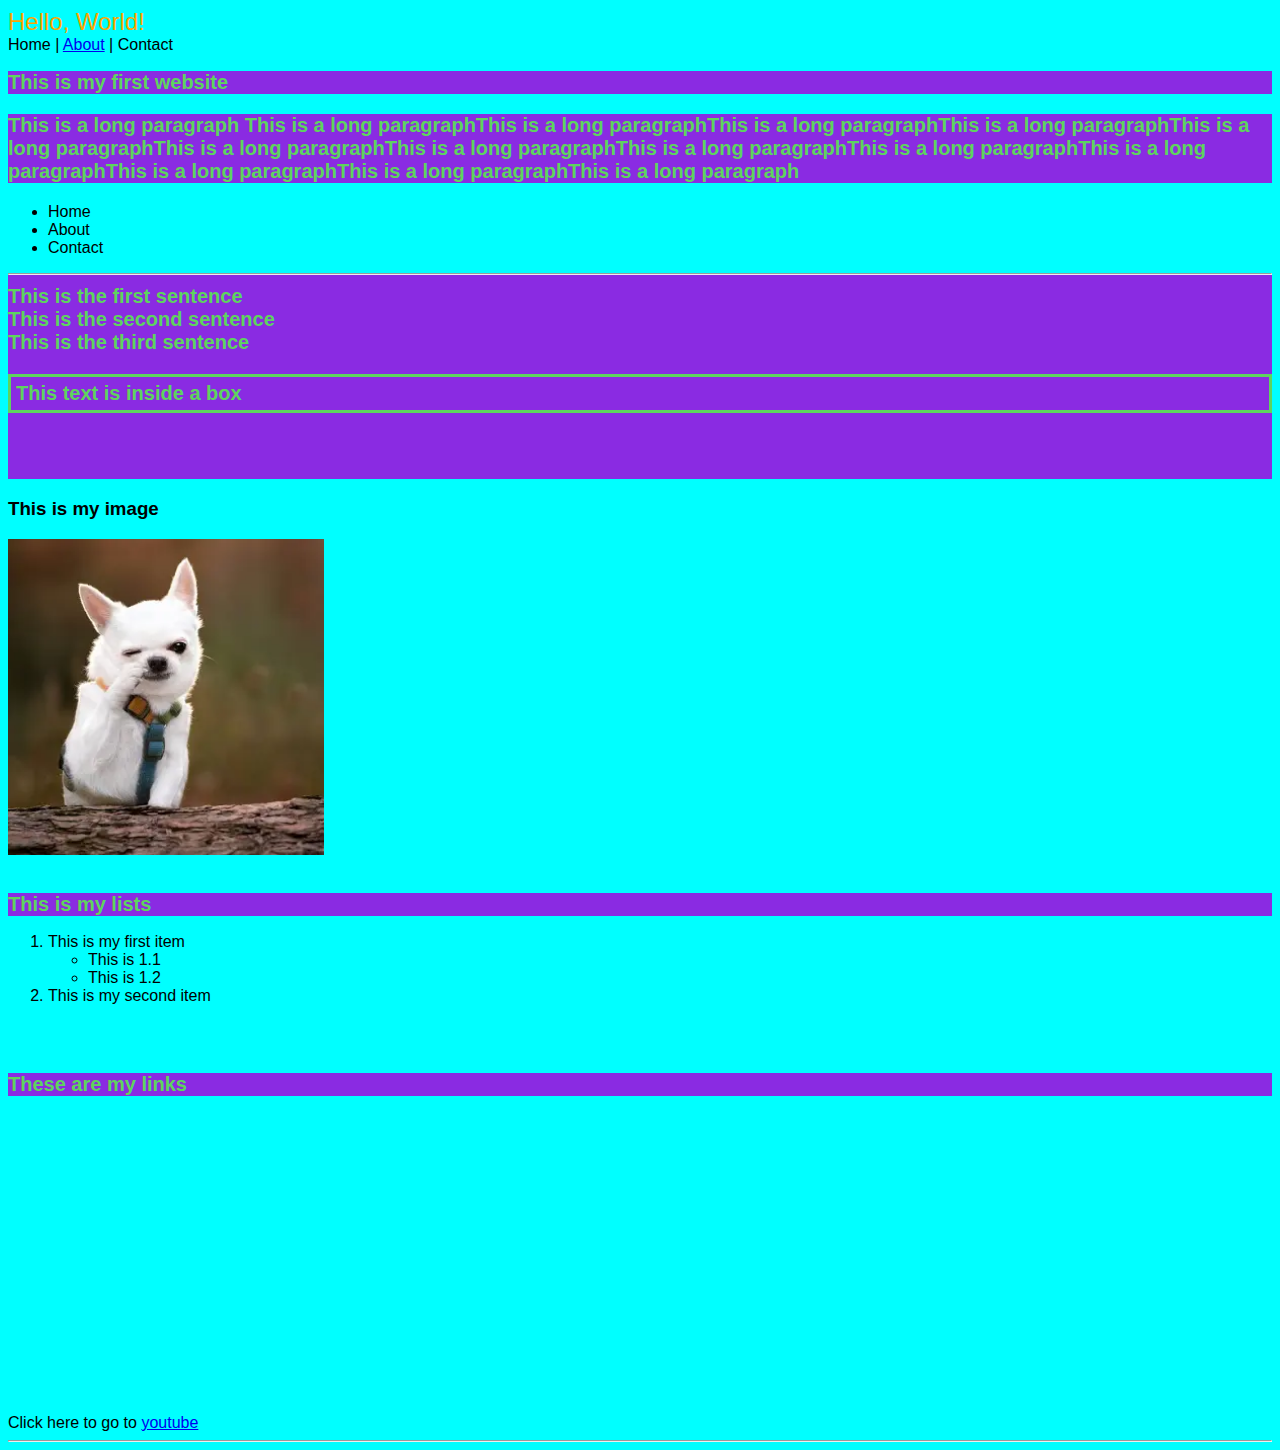
<file: index.html>
<!doctype html>
<html>
</head>
    <title>BMIS 235 - HTML1</title>
    <link href="style.css" rel="stylesheet" type="text/css">
 <body>     
   <font face="Arial" size="5px" color="orange"<h1>Hello, World!</h1></font>
   <br>
    Home | <a href="about.html">About</a> | Contact
    <h2>This is my first website</h2>
    <h2>
        <p>This is a long paragraph This is a long paragraphThis is a long paragraphThis is a long paragraphThis is a long paragraphThis is a long paragraphThis is a long paragraphThis is a long paragraphThis is a long paragraphThis is a long paragraphThis is a long paragraphThis is a long paragraphThis is a long paragraphThis is a long paragraph</p>
    </h2>

<ul class="navigation">
    <li>Home</li>
    <li>About</li>
    <Li>Contact</Li>
</ul>

    <h2>
        <link href="style.css" rel="stylesheet" type="text/css">
    <hr>
        This is the first sentence
    <br>
    This is the second sentence
    <br>
    This is the third sentence

<p class="box">This text is inside a box</p>

    <br> <br>
    <h3>This is my image</h3>
    <img src="download.webp"
    width = "25%" height ="25%" 
    alt="This is a picture of a dog">
    <br><br>
    <h2>This is my lists</h2>
    <ol>
        <li>This is my first item</li>
            <ul>
                <li>This is 1.1</li>
                <Li>This is 1.2</Li>
            </ul>
        <li> This is my second item</li>
    </ol>
    <br> <br>
    <h2>These are my links</h2>
    Click here to go to <a href="https://www.youtube.com
        "Target ="_blank">youtube</a>
  
        <iframe width="560" height="315" src="https://www.youtube.com/embed/quzYU-d9Bn4?si=XiiIZRUMQzV0KRsZ" title="YouTube video player" frameborder="0" allow="accelerometer; autoplay; clipboard-write; encrypted-media; gyroscope; picture-in-picture; web-share" referrerpolicy="strict-origin-when-cross-origin" allowfullscreen></iframe>
  
        <hr>

</h2>
</body>
<footer>

 </footer>
</html>
</file>
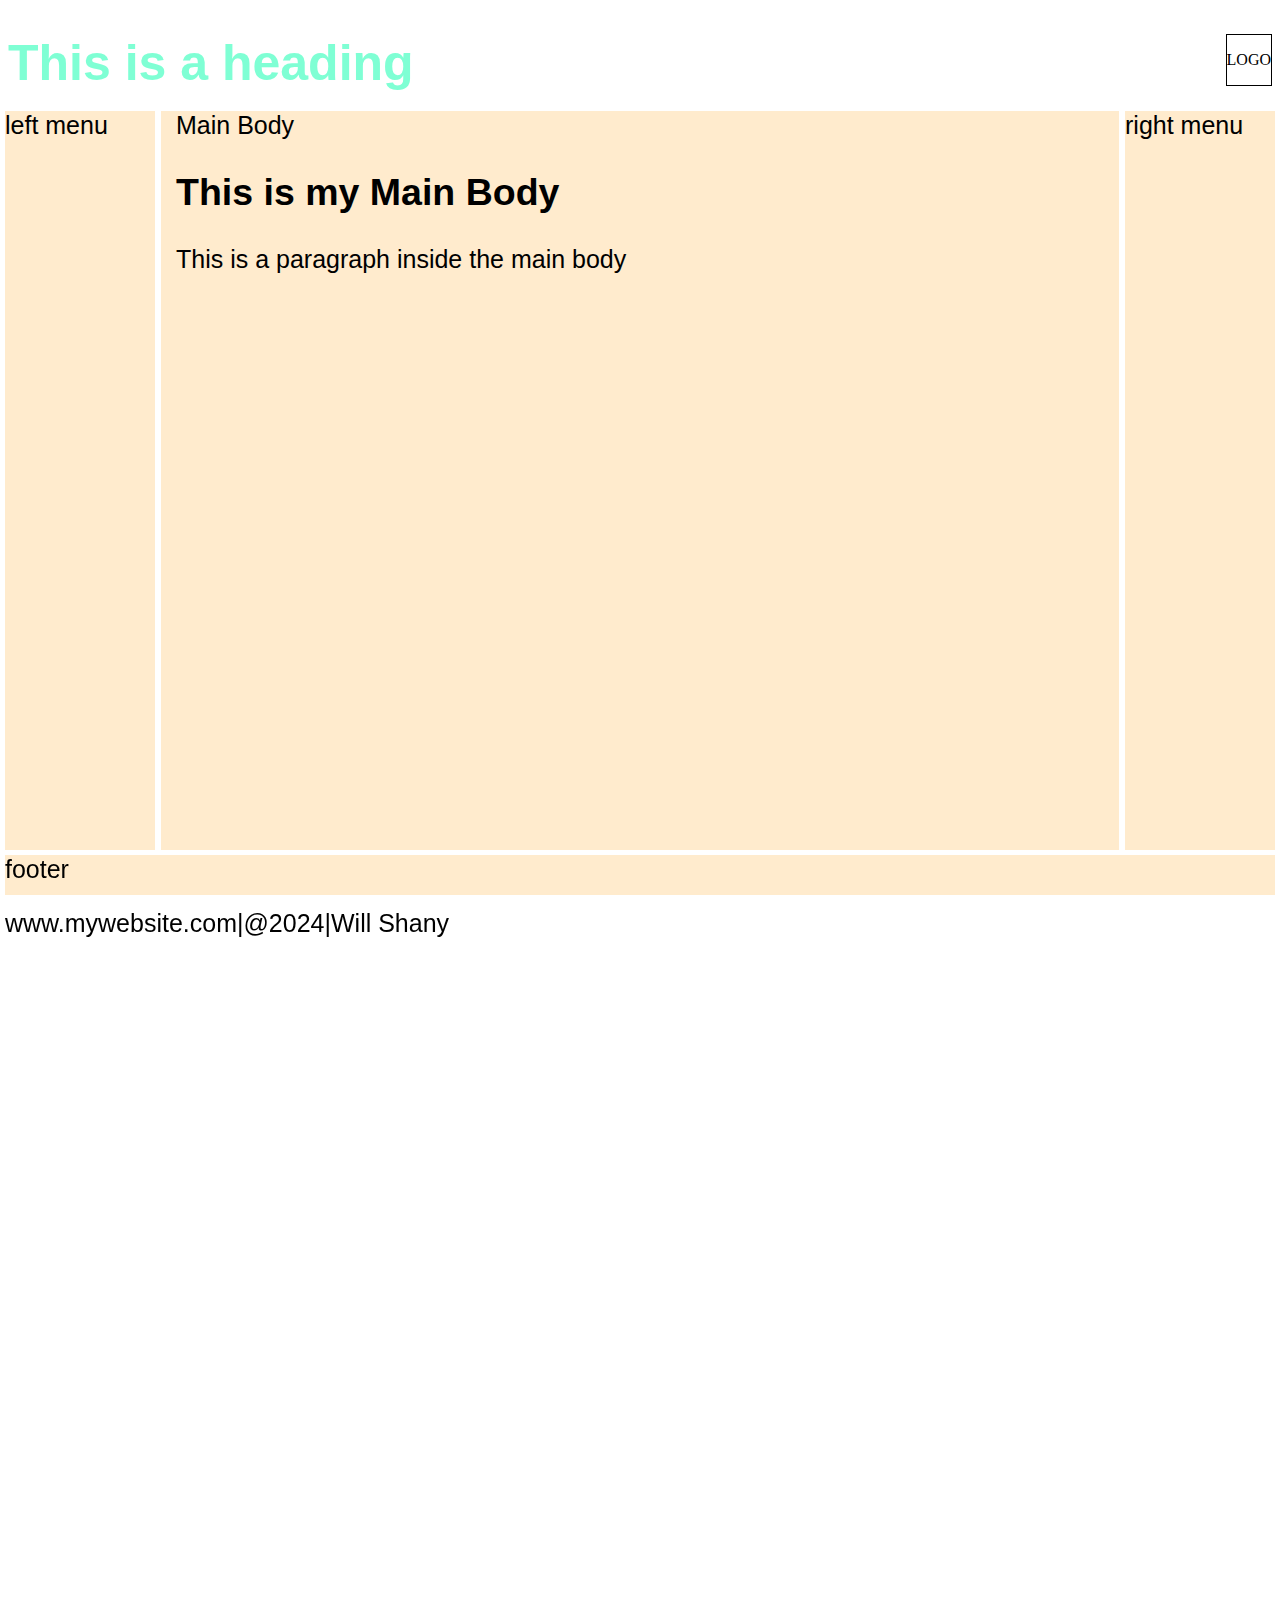
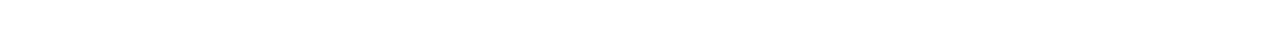
<file: Layout.html>
<!DOCTYPE html>
<html>
    <head>
<link href="layoutstyle.css" rel="stylesheet" type="text/css">
    </head>
<body>
    <div class= "Common subheader">
        <p>LOGO</p>
    
    </div>
    <h1>This is a heading</h1>

</div>
   <div class="common leftmenu">left menu</div>
   <div class="common mainbody">Main Body
   <h2>This is my Main Body</h2>
   <p>This is a paragraph inside the main body</p></div>
   <div class="common rightmenu">right menu</div>

<p>&nbsp;</p>
<p>&nbsp;</p>
<p>&nbsp;</p>
<p>&nbsp;</p>
<p>&nbsp;</p>
<p>&nbsp;</p>
<p>&nbsp;</p>
<p>&nbsp;</p>
<p>&nbsp;</p>
<p>&nbsp;</p>
<p>&nbsp;</p>
<p>&nbsp;</p>
<p>&nbsp;</p>
<p>&nbsp;</p>
<p>&nbsp;</p>
<p>&nbsp;</p>
<p>&nbsp;</p>
<p>&nbsp;</p>
<p>&nbsp;</p>
<p>&nbsp;</p>
<p>&nbsp;</p>
<p>&nbsp;</p>
<p>&nbsp;</p>
<p>&nbsp;</p>
<p>&nbsp;</p>
<p>&nbsp;</p>
<p>&nbsp;</p>
<p>&nbsp;</p>
<p>&nbsp;</p>
<p>&nbsp;</p>
<p>&nbsp;</p>
<p>&nbsp;</p>
<p>&nbsp;</p>
<p>&nbsp;</p>
<p>&nbsp;</p>
<p>&nbsp;</p>
<p>&nbsp;</p>
<p>&nbsp;</p>
<p>&nbsp;</p>
<p>&nbsp;</p>
<p>&nbsp;</p>
<p>&nbsp;</p>
<p>&nbsp;</p>
<p>&nbsp;</p>
<p>&nbsp;</p>

   <div class="common footer">footer
    <p>www.mywebsite.com|@2024|Will Shany </p></div>
</body>
<footer>

</footer>
</html>
</file>
<file: style.css>
/* This block of code is for formating the body */
            h2{
                font-size: 20px;
                color: rgb(94, 212, 94);
                background-color: blueviolet;
            }
body{
    background-color: aqua;
    font-family: Arial, Helvetica, sans-serif;

}
.box {
    border: width 1px; 
    border-style:solid ;
    padding: 5px;
}
</file>
<file: layoutstyle.css>
h1{
    font-family: Arial, Helvetica, sans-serif;
color: aquamarine;
font-size: 50px;
}

/* Class Selector */
.common {
    font-family: 'Franklin Gothic Medium', 'Arial Narrow', Arial, sans-serif;
    font-size: 25px;
    position: absolute;
    background-color: blanchedalmond;
    
}

.header {
    top: 5px;
    left: 5px;
    height: 100px;
    padding-left: 20px;
    right: 5px;
    z-index: 2;
}

.leftmenu {
    top: 111px;
    left: 5px;
    bottom: 50px;
    width: 150px;
    z-index: 1;
}
.rightmenu {
    top: 111px;
    bottom:50px;
    right: 5px;
    width: 150px;
}
.mainbody {
    top: 111px;
    left: 161px;
    bottom: 50px;
    right: 161px;
    padding-left: 15px;
    padding-right: 0px;
}

.footer {
    bottom: 5px;
    left: 5px;
    right: 5px;
    height: 40px;
    position: fixed;
}

.subheader {
    border: solid 1px;
    color: black;
    float: right;
}
</file>
